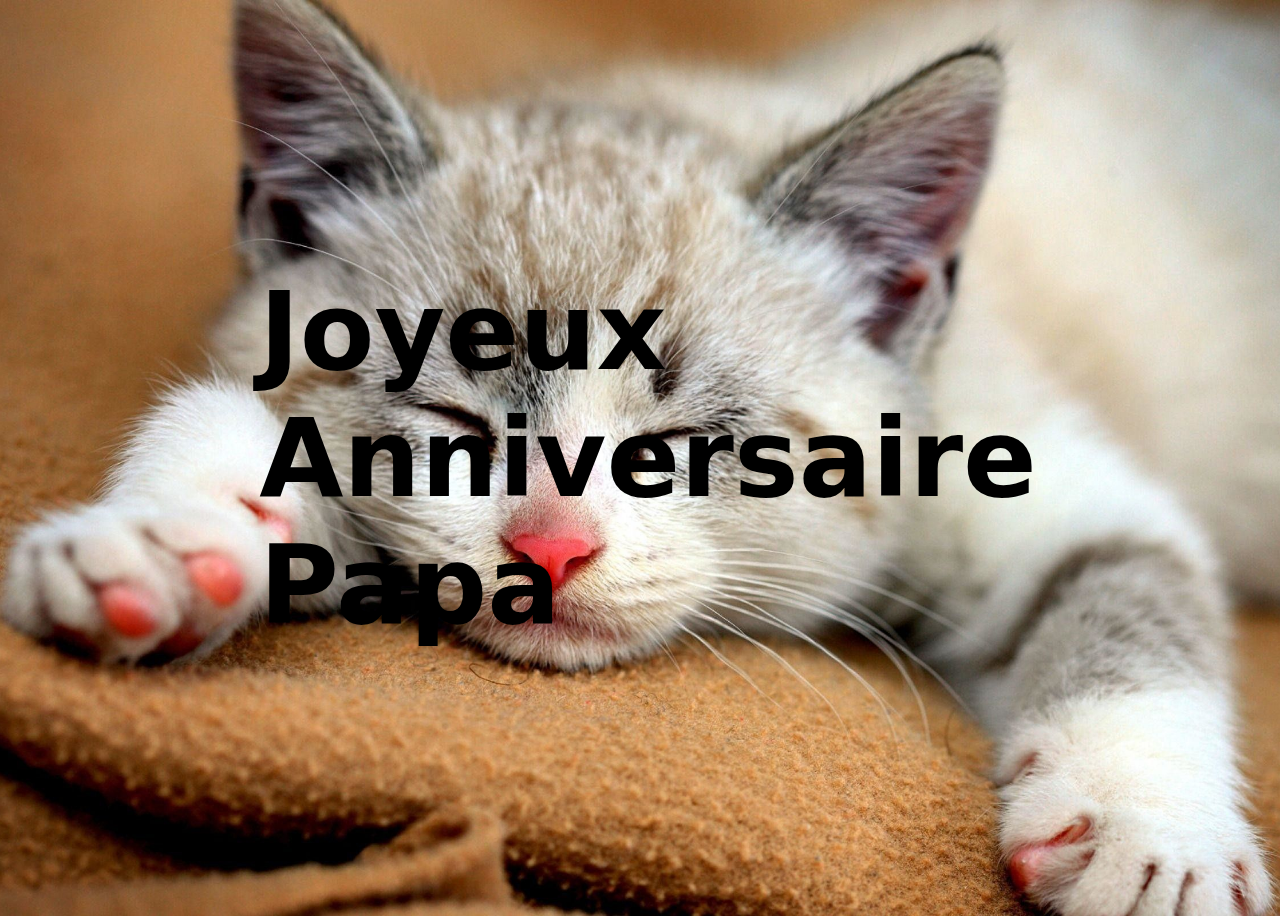
<file: index.html>
<!DOCTYPE html>
<html lang="en">
<head>
    <meta charset="UTF-8">
    <meta http-equiv="X-UA-Compatible" content="IE=edge">
    <meta name="viewport" content="width=device-width, initial-scale=1.0">
    <link rel="stylesheet" href="style.css">
    <title>Joyeux Anniversaire!</title>
</head>
<body>
    <div class="cont">
        <h1>Joyeux<br> Anniversaire<br> <a href="list.html">Papa</a></h1>
    </div>
</body>
</html>
</file>
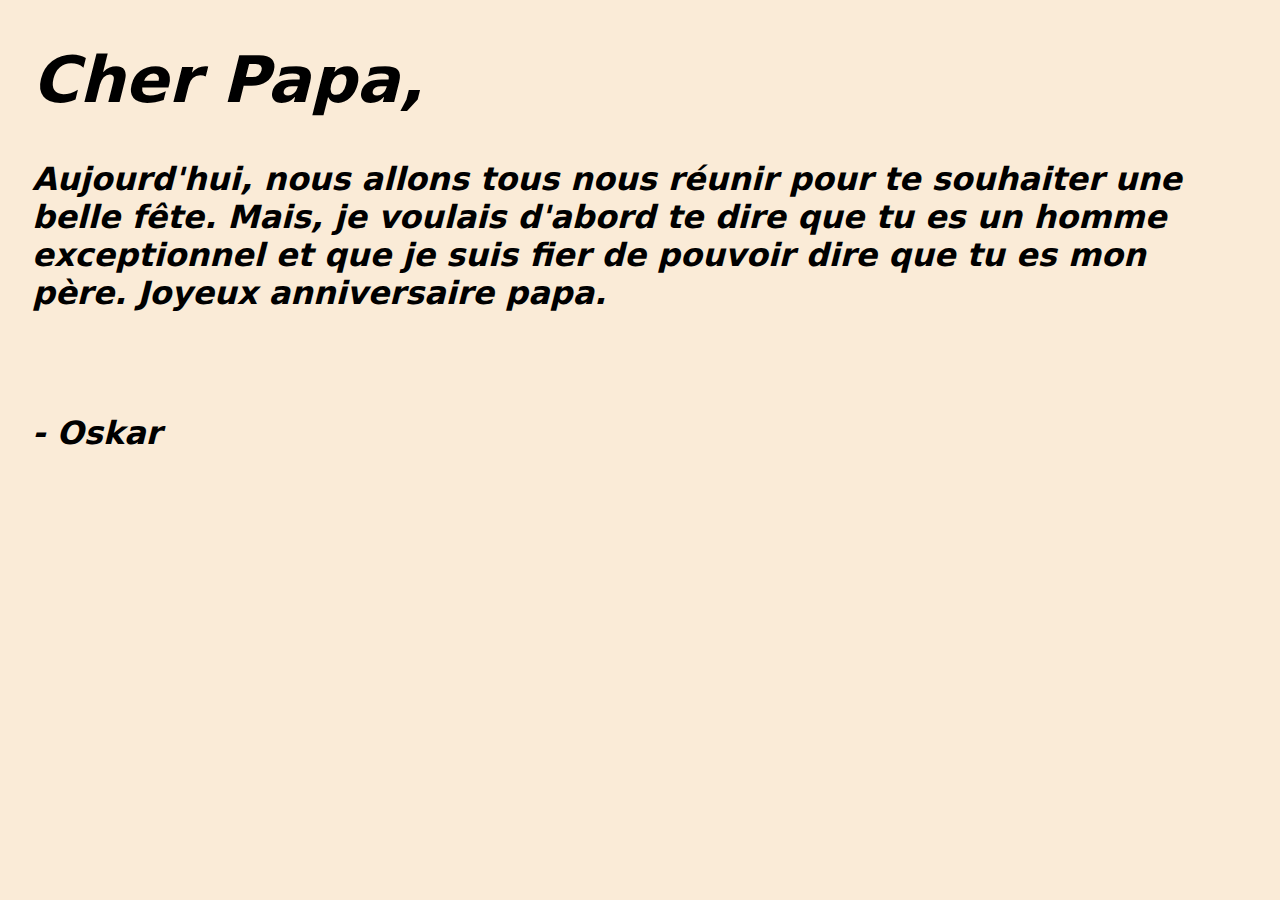
<file: list.html>
<!DOCTYPE html>
<html lang="en">
<head>
    <meta charset="UTF-8">
    <meta http-equiv="X-UA-Compatible" content="IE=edge">
    <meta name="viewport" content="width=device-width, initial-scale=1.0">
    <link rel="stylesheet" href="list.css">
    <title></title>
</head>
<body>
    <h1>Cher Papa,</h1>
    <p>Aujourd'hui, nous allons tous nous réunir pour te souhaiter une belle fête. Mais, je voulais d'abord te dire que tu es un homme exceptionnel et que je suis fier de pouvoir dire que tu es mon père. Joyeux anniversaire papa.</p>
    <br>
    <p> - Oskar</p>
</body>
</html>
</file>
<file: style.css>
body {
    height: 100vh;
    width: 100vw;
    background-color: #f5f5f5;
    font-family: system-ui, -apple-system, BlinkMacSystemFont, 'Segoe UI', Roboto, Oxygen, Ubuntu, Cantarell, 'Open Sans', 'Helvetica Neue', sans-serif;
    display: flex;
    justify-content: center;
    align-items: center;
    flex-direction: column;
    background-image: url(bettr.jpg);

    background-repeat: no-repeat;
    background-position: center;
    background-size: cover;
}


@keyframes colour {
    25% {
        color: red;
        color: yellow;
    }

    50% {
        color: yellow;
        color: green;
    }

    75% {
        color: green;
        color: blue;
    }

    100% {
        color: blue;
        color: red;
    }
}

@keyframes rot {
    0%{
        transform: rotate(0deg);
        transform: scale(1);
    }
    50% {
        transform: rotate(180deg);
        transform: scale(1.1);
    }
}

h1 {
    font-size: 360%;
    animation-name: rot, colour;
    animation-duration: 2s, 2s;
    animation-iteration-count: infinite;
    font-weight: bold;
}

a {
    color: black;
    text-decoration: none;
    animation-name: rot, colour;
    animation-duration: 2s, 2s;
    animation-iteration-count: infinite;
    font-weight: bold;
}


@media screen and (min-width: 500px) {
    h1 {
        font-size: 680%;
    }
    body {
        background: url(res/abc.jpg);
        background-position: center;
        background-size: cover;
        background-repeat: no-repeat;
    }
}
</file>
<file: list.css>
body {
    font-size: 200%;
    font-style: italic;
    font-weight: bold;
    font-family: system-ui, -apple-system, BlinkMacSystemFont, 'Segoe UI', Roboto, Oxygen, Ubuntu, Cantarell, 'Open Sans', 'Helvetica Neue', sans-serif;
    margin: 2rem;
    background-color: antiquewhite;
}
</file>
